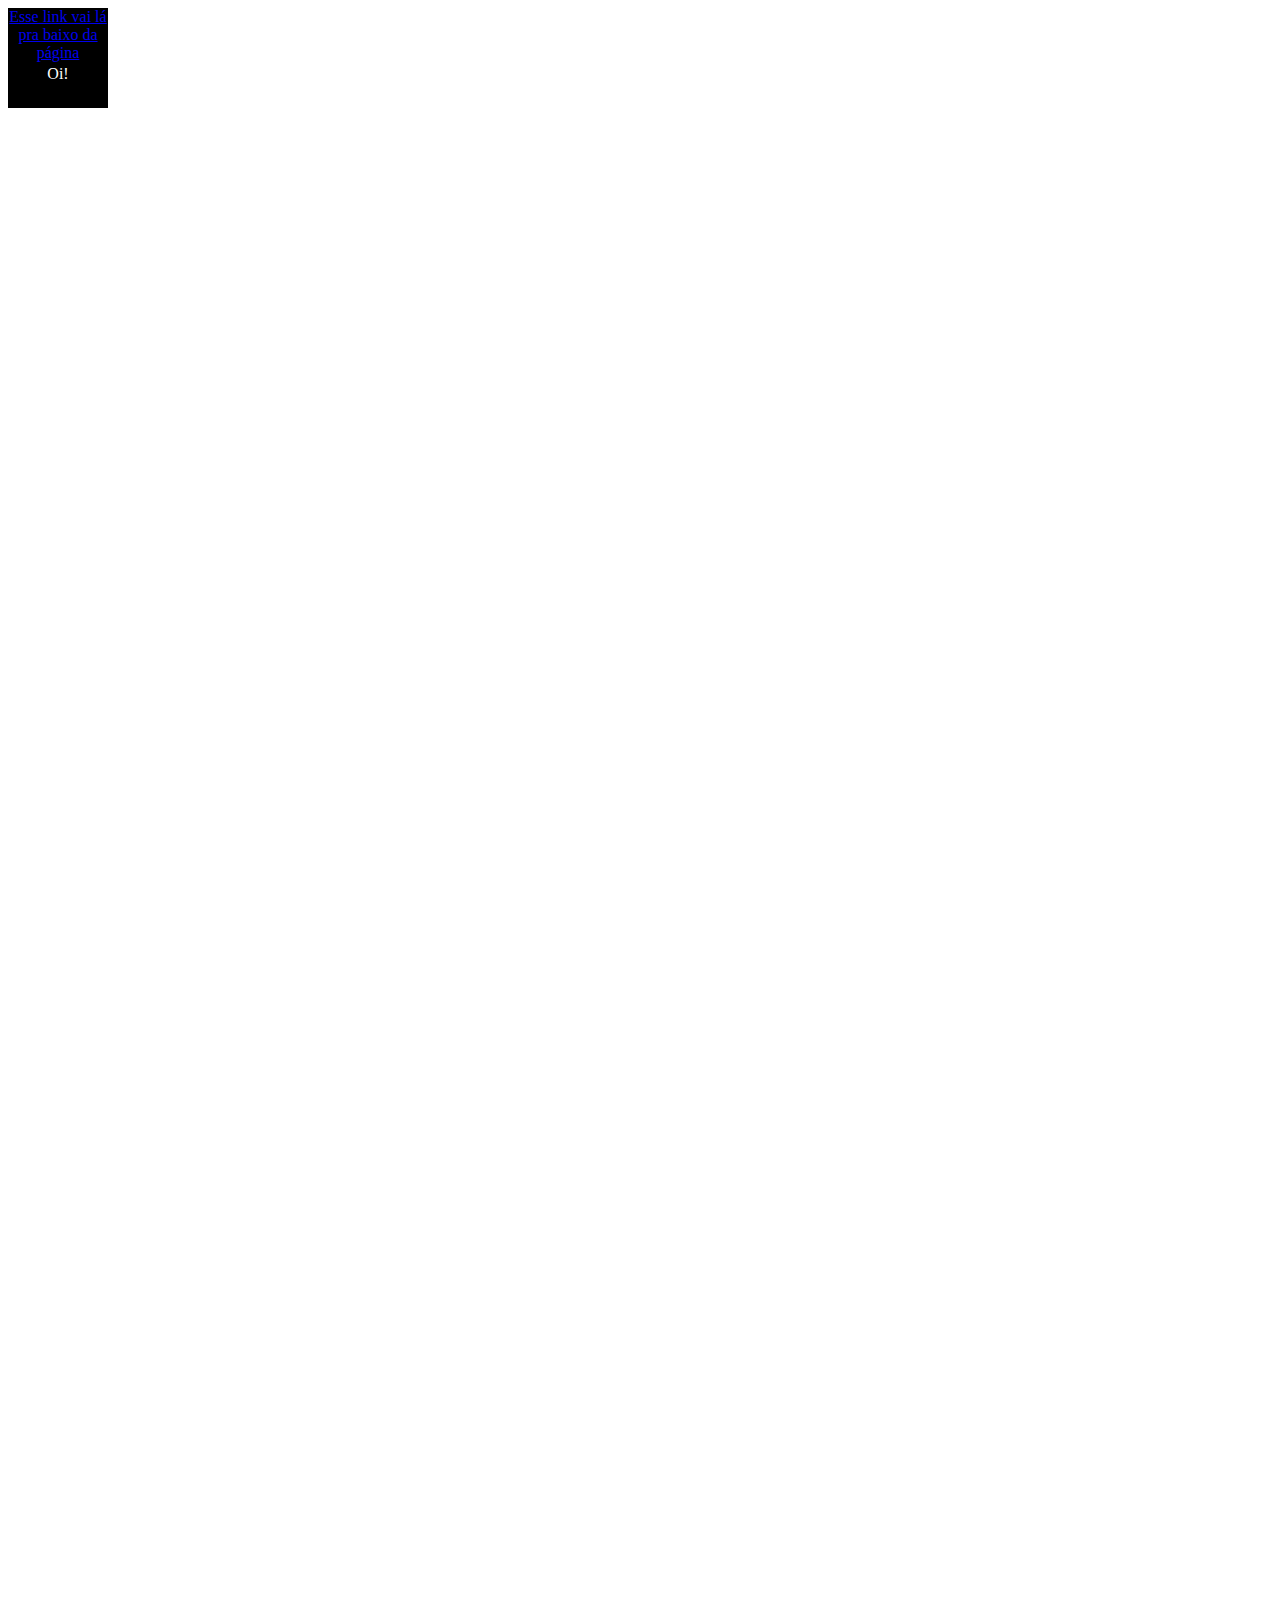
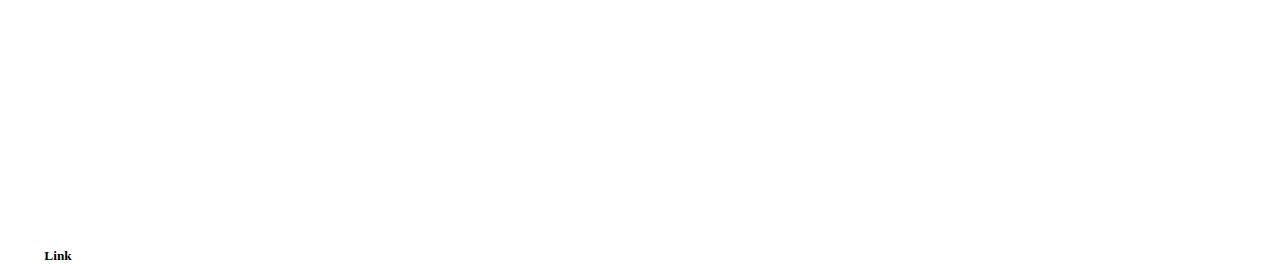
<file: index.html>
<html>
	<head><title>Teste</title></head>
	<body>
		<div style="position: relative; background-color: black; color: white; width: 100px; height: 100px;
						text-align: center;">
			<p style="position: absolute; top: 50%; left: 50%; margin-right: -50%; transform: translate(-50%, -50%);">Oi!</p>
			<a href="#exemploLinkAncora">Esse link vai lá pra baixo da página</a>
			<br>
			<br>
			<br>
			<br>
			<br>
			<br>
			<br>
			<br>
			<br>
			<br>
			<br>
			<br>
			<br>
			<br>
			<br>
			<br>
			<br>
			<br>
			<br>
			<br>
			<br>
			<br>
			<br>
			<br>
			<br>
			<br>
			<br>
			<br>
			<br>
			<br>
			<br>
			<br>
			<br>
			<br>
			<br>
			<br>
			<br>
			<br>
			<br>
			<br>
			<br>
			<br>
			<br>
			<br>
			<br>
			<br>
			<br>
			<br>
			<br>
			<br>
			<br>
			<br>
			<br>
			<br>
			<br>
			<br>
			<br>
			<br>
			<br>
			<br>
			<br>
			<br>
			<br>
			<br>
			<br>
			<br>
			<br>
			<br>
			<br>
			<br>
			<br>
			<br>
			<br>
			<br>
			<br>
			<br>
			<br>
			<br>
			<br>
			<br>
			<br>
			<br>
			<br>
			<br>
			<br>
			<br>
			<br>
			<br>
			<br>
			<br>
			<br>
			<br>
			<br>
			<br>
			<br>
			<br>
			<br>
			<br>
			<br>
			<h5 style="color: black;"><a id="exemploLinkAncora"></a>Link</h5>
		</div>
	</body>
</html>
</file>
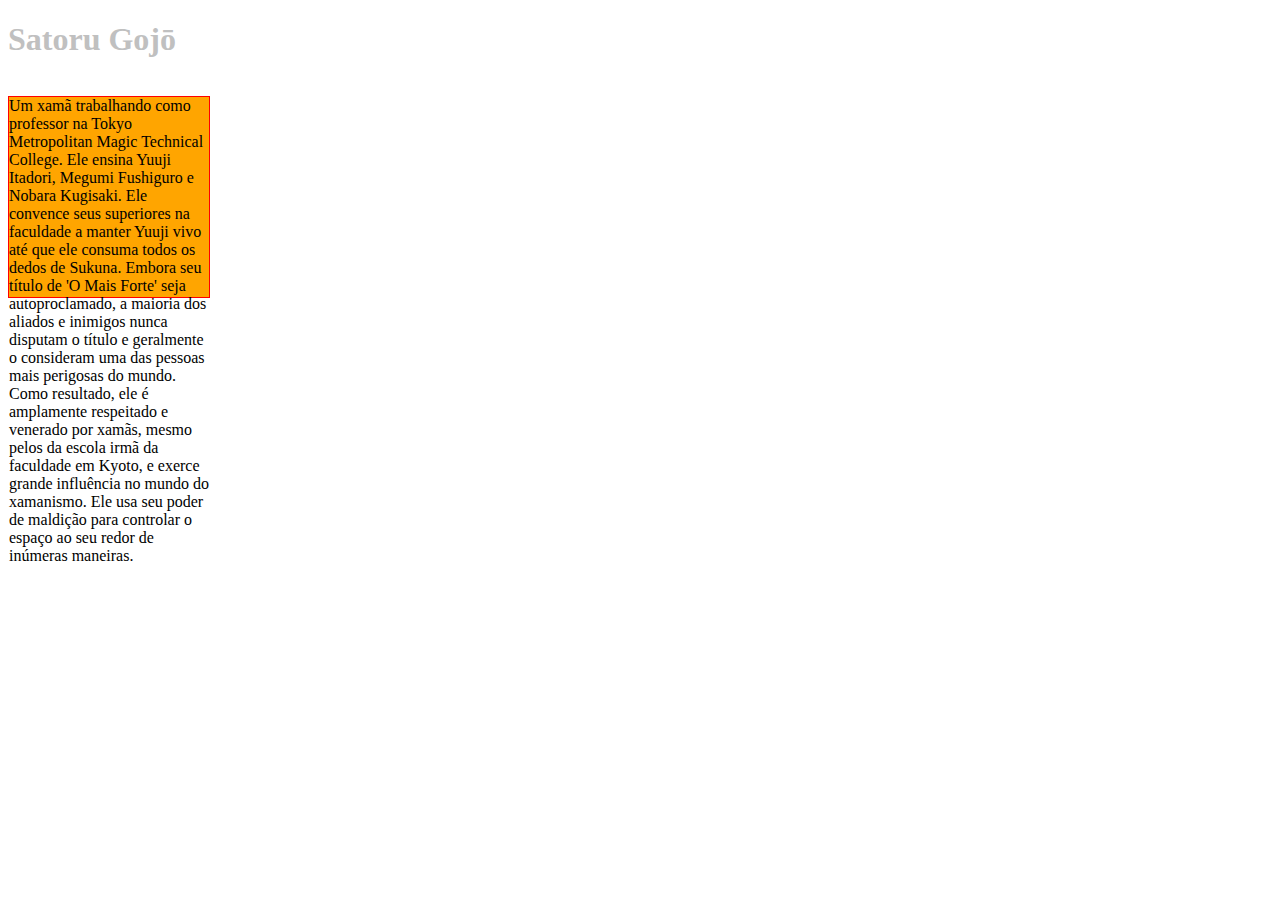
<file: satoru.html>
<!DOCTYPE html>
<html lang="pt-br">
<head>
    <title>Satoru Gojō</title>
    <link rel="stylesheet" type="text/css" href="gojo.css">
    <meta charset="utf-8">
</head>
<body>
<h1>Satoru Gojō</h1>
<div> <p>Um xamã trabalhando como professor na Tokyo Metropolitan Magic Technical College. Ele ensina Yuuji Itadori, Megumi
    Fushiguro e Nobara Kugisaki. Ele convence seus superiores na faculdade a manter Yuuji vivo até que ele consuma todos
    os dedos de Sukuna. Embora seu título de 'O Mais Forte' seja autoproclamado, a maioria dos aliados e inimigos nunca
    disputam o título e geralmente o consideram uma das pessoas mais perigosas do mundo. Como resultado, ele é
    amplamente respeitado e venerado por xamãs, mesmo pelos da escola irmã da faculdade em Kyoto, e exerce grande
    influência no mundo do xamanismo. Ele usa seu poder de maldição para controlar o espaço ao seu redor de inúmeras
    maneiras.</p>
</div>
</body>
</html>
</file>
<file: gojo.css>
h1 {
    font-size: italic;
    color: silver
}

body {
    background-image: url("https://criticalhits.com.br/wp-content/uploads/2020/11/Gojo.jpg");
}

p {
    border: 1px solid red;
    background: orange;
    width: 200px;
    height: 200px;
    position: absolute;
    z-index: 1;
}
</file>
